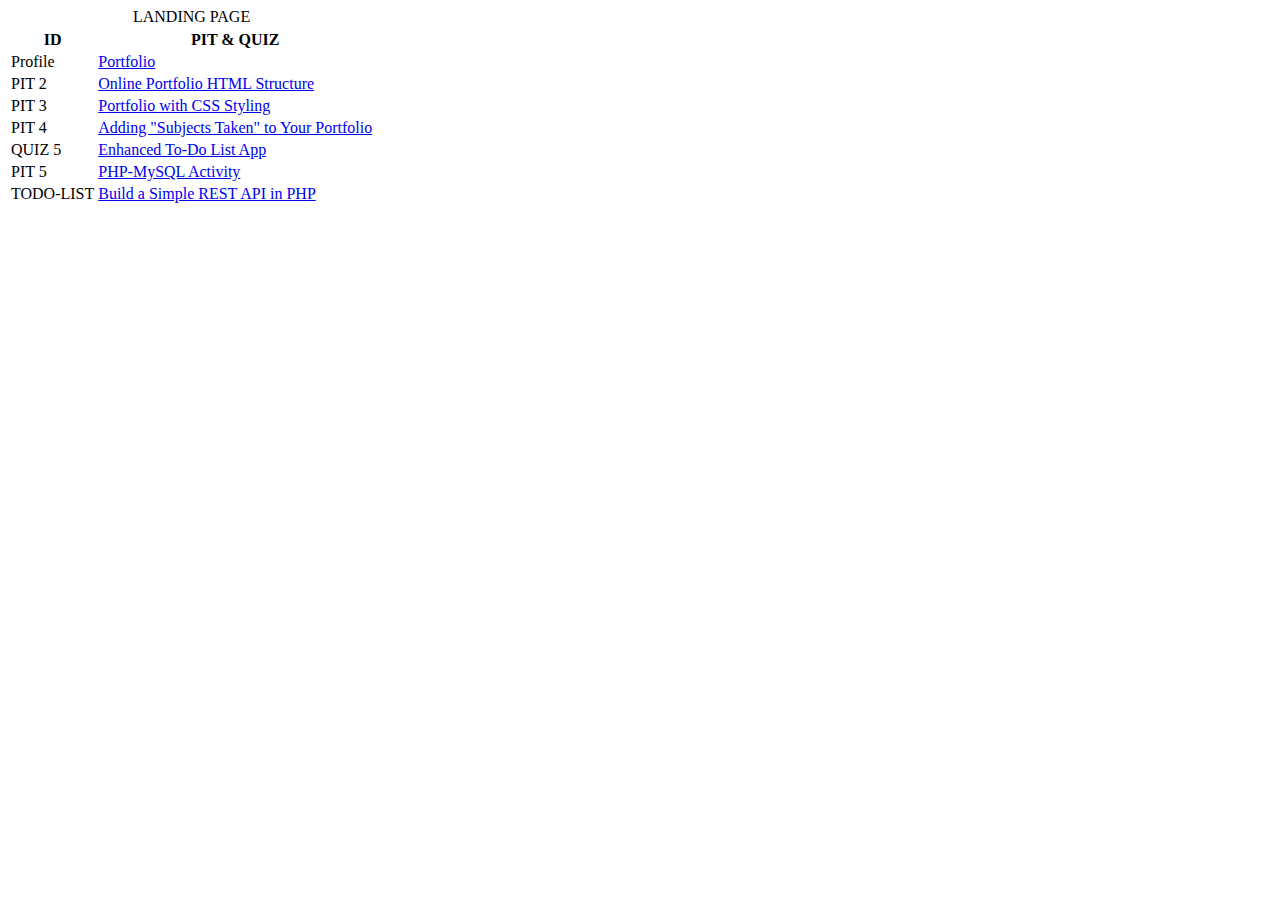
<file: index.html>
<!DOCTYPE html>
<html lang="en">
<head>
    <meta charset="UTF-8">
    <meta name="viewport" content="width=device-width, initial-scale=1.0">
    <title>Landing Page</title>
    <link rel="stylesheet" href="main.css">
    <link rel="shortcut icon" href="portfoliologo.png" type="image/x-icon">
</head>
<body>
    <div class="main-container">
        <div class="container">
            <div class="fortable">
                <table>
                    <tr>
                        <caption>LANDING PAGE</caption>
                    </tr>
                    <tr>
                        <th>ID</th><th>PIT & QUIZ</th>
                    </tr>
                    <tr>
                        <td class="td1">Profile</td>
                        <td class="td2"><a href="https://llacuna750.github.io/">Portfolio</a></td>
                    </tr>
                    <tr>
                        <td class="td3">PIT 2</td>
                        <td class="td4"><a href="https://llacuna750.github.io/gabriel.github.io/">Online Portfolio HTML Structure</a></td>
                    </tr>
                    <tr>
                        <td class="td5">PIT 3</td>
                        <td class="td6"><a href="https://llacuna750.github.io/dab.github.io/">Portfolio with CSS Styling</a></td>
                    </tr>
                    <tr>
                        <td class="td7">PIT 4</td>
                        <td class="td8"><a href="https://llacuna750.github.io/courses/">Adding "Subjects Taken" to Your Portfolio</a></td>
                    </tr>
                    <tr>
                        <td class="td9">QUIZ 5</td>
                        <td class="td10"><a href="https://llacuna750.github.io/todo-app/">Enhanced To-Do List App</a></td>
                    </tr>
                    <tr>
                        <td class="td11">PIT 5</td>
                        <td class="td12"><a href="https://github.com/llacuna750/pit5assignment/">PHP-MySQL Activity</a></td>
                    </tr>
                    <tr>
                        <td class="td13">TODO-LIST</td>
                        <td class="td14"><a href="https://llacuna70.github.io/todo-app-frontend/">Build a Simple REST API in PHP</a></td>
                    </tr>
                </table>
            </div>
            
        </div>
    </div>
    
</body>
</html>
</file>
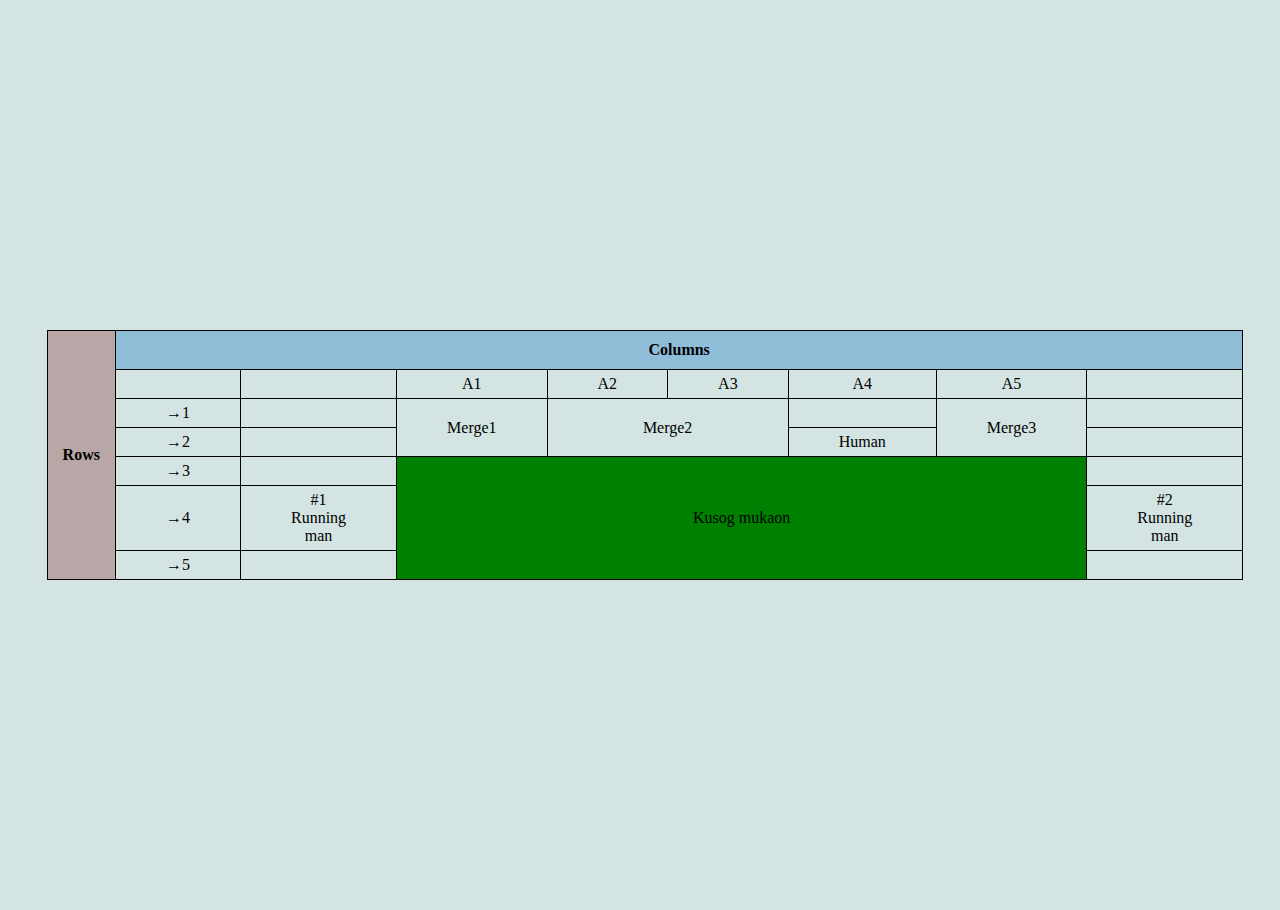
<file: tableniProgrammerTV.html>
<!DOCTYPE html>
<html lang="en">
<head>
    <meta charset="UTF-8">
    <meta name="viewport" content="width=device-width, initial-scale=1.0">
    <title>Table ni Programmer TV</title>
    <style>
        html, body {margin: 5px; background-color: rgb(211, 228, 226);  height: 100%; width: 100%; display: flex; justify-content: center; align-items: center;}
        .myTable {
            padding: 5px; justify-content: center; align-items: center; height: ; width: 100%;
        }

        table {
            width: 700px;
            border-collapse: collapse;
            text-align: center;
            /* margin: auto; */
        }
        .Rows {background-color: rgb(185, 167, 167);}
        .Colms {background-color: rgb(143, 189, 216);}

        th, tr, td {border: 1px solid;}
        th {padding: 10px 15px;}
        td {padding: 5px 50px;}
    </style>
</head>
<body>
        <table>
            <tr>
                <th class="Rows" rowspan="7">Rows</th>
                <th class="Colms" colspan="8">Columns</th>
            </tr>
            <tr>
                <td></td><td></td><td>A1</td>
                <td>A2</td><td>A3</td><td>A4</td><td>A5</td>
                <td></td>
            </tr>
            <tr>
                <td>→1</td><td></td><td rowspan="2">Merge1</td>
                <td colspan="2" rowspan="2">Merge2</td>
                <td></td><td rowspan="2">Merge3</td>
            </tr>
            <tr>
                <td>→2</td>
                <td></td><td>Human</td>
            </tr>
            <tr>
                <td>→3</td><td></td><td rowspan="3" colspan="5" style="background-color: green;">Kusog mukaon</td>
            </tr>
            <tr>
                <td>→4</td><td>#1 Running man</td><td>#2 Running man </td>
            </tr>
            <tr>
                <td>→5</td>
            </tr>
            
        </table>
</body>
</html>
</file>
<file: main.css>
ul {
    list-style: none;
    padding: 0;
    margin: 0;
}

/* li::before { 
    content: "";
} */
</file>
